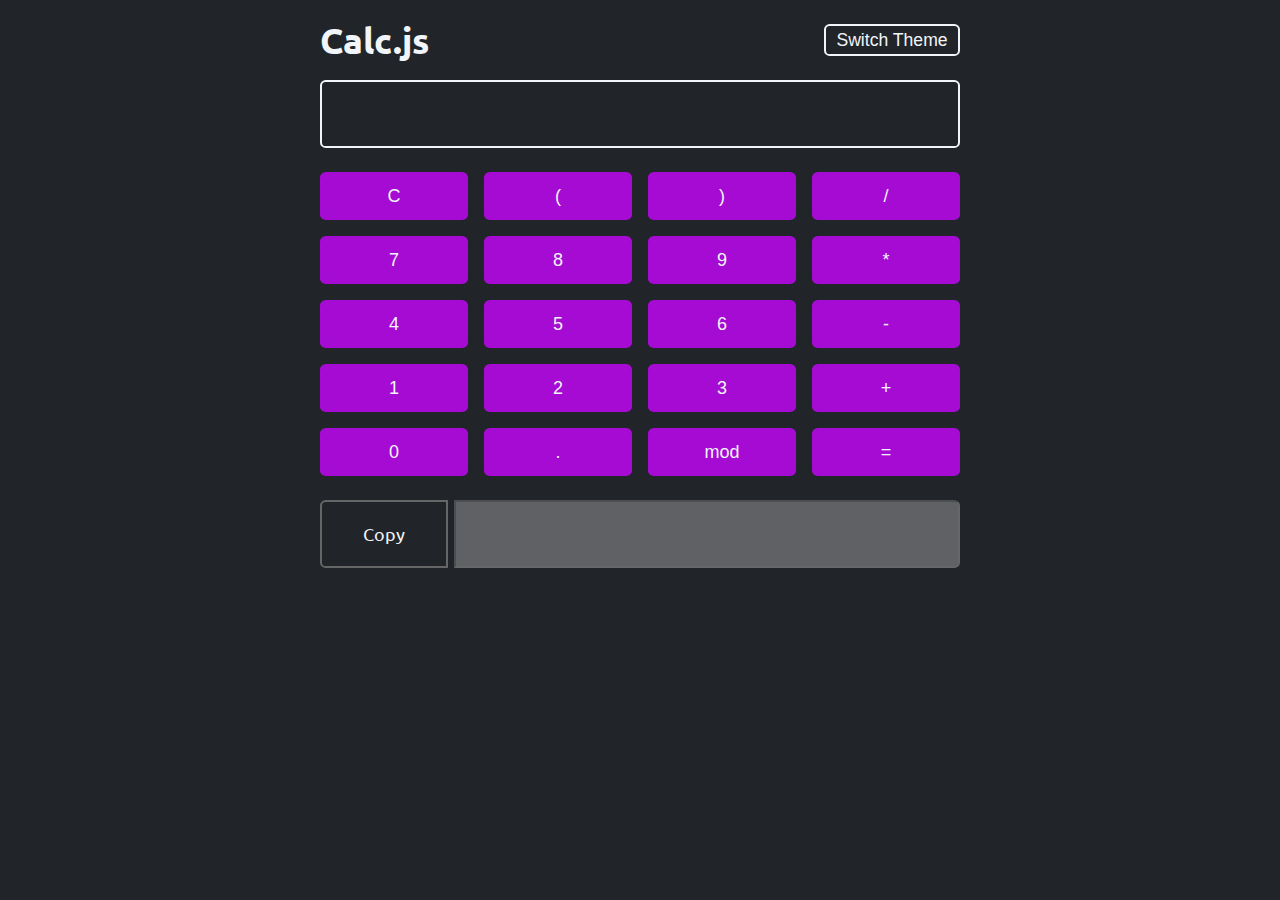
<file: DOM/Calculadora/Calculadora.html>
<!DOCTYPE html>
<html lang="pt-br">
  <head>
    <meta charset="UTF-8" />
    <meta http-equiv="X-UA-Compatible" content="IE=edge" />
    <meta name="viewport" content="width=device-width, initial-scale=1.0" />
    <link rel="preconnect" href="https://fonts.googleapis.com" />
    <link rel="preconnect" href="https://fonts.gstatic.com" crossorigin />
    <link
      href="https://fonts.googleapis.com/css2?family=Ubuntu:wght@400;700&display=swap"
      rel="stylesheet"
    />
    <title>Calc.js</title>
    <link rel="stylesheet" href="./calculadora.css" />
    <script src="./Calculadora.js" defer></script>
  </head>
  <body>
    <main data-theme="dark">
      <header>
        <h1>Calc.js</h1>
        <button id="Switcher">Switch Theme</button>
      </header>
      <input type="text" id="input" />
      <div id="keys">
        <button id="clear">C</button>
        <button class="charKey" data-value=" ( ">(</button>
        <button class="charKey" data-value=" ) ">)</button>
        <button class="charKey" data-value=" / ">/</button>
        <button class="charKey" data-value="7">7</button>
        <button class="charKey" data-value="8">8</button>
        <button class="charKey" data-value="9">9</button>
        <button class="charKey" data-value=" * ">*</button>
        <button class="charKey" data-value="4">4</button>
        <button class="charKey" data-value="5">5</button>
        <button class="charKey" data-value="6">6</button>
        <button class="charKey" data-value=" - ">-</button>
        <button class="charKey" data-value="1">1</button>
        <button class="charKey" data-value="2">2</button>
        <button class="charKey" data-value="3">3</button>
        <button class="charKey" data-value=" + ">+</button>
        <button class="charKey" data-value="0">0</button>
        <button class="charKey" data-value=".">.</button>
        <button class="charKey" data-value=" % ">mod</button>
        <button id="equal">=</button>
      </div>
      <section class="flex align-center justify-between">
        <button id="copy">Copy</button>
        <input type="text" id="resultInput" disabled />
      </section>
    </main>
  </body>
</html>
</file>
<file: DOM/Calculadora/calculadora.css>
* {
  box-sizing: border-box;
  padding: 0;
  margin: 0;
}

:root {
  --bg-color: #212529;
  --border-color: #666;
  --font-color: #f1f5f9;
  --primary-color: #a50bd3;
  --error-color: #ff0043;
}

body {
  background-color: var(--bg-color);
  color: var(--font-color);
  font-family: "Ubuntu", sans-serif;
  font-size: large;
  transition: 0.5s;
}

main {
  display: block;
  margin: 0 auto;
  max-width: 40rem;
  position: relative;
}

#Switcher {
  background-color: var(--bg-color);
  border: 0.125rem solid var(--font-color);
  color: var(--font-color);
  border-radius: 0.35rem;
  width: 8.5rem;
  height: 2rem;
  font-size: 1.1rem;
  cursor: pointer;
}

#Switcher:hover {
  background-color: var(--font-color);
  color: var(--bg-color);
}

header {
  display: flex;
  justify-content: space-between;
  align-items: center;
  height: 5rem;
}

#input {
  width: 100%;
  height: 4.25rem;
  font-family: "Ubuntu", sans-serif;
  font-size: 2rem;
  text-align: end;
  border-radius: 0.35rem;
  background-color: var(--bg-color);
  border: 0.125rem solid var(--font-color);
  color: var(--font-color);
  padding: 0.5rem;
}

#keys {
  width: 100%;
  display: grid;
  grid-template-columns: 1fr 1fr 1fr 1fr;
  gap: 1rem;
  margin: 1.5rem 0;
}

#keys button:hover {
  filter: brightness(0.8);
}

#keys button {
  color: var(--font-color);
  background-color: var(--primary-color);
  border-radius: 0.35rem;
  font-size: large;
  height: 3rem;
  cursor: pointer;
  border: 0;
}

#copy {
  background-color: transparent;
  border: solid var(--border-color);
  border-width: 2px;
  border-radius: 0.35rem 0 0 0.35rem;
  font-family: "Ubuntu", sans-serif;
  font-size: large;
  color: var(--font-color);
  cursor: pointer;
  height: 4.25rem;
  width: 20%;
}

#copy:hover {
  color: var(--primary-color);
  border-color: var(--primary-color);
  filter: brightness(0.8);
}

#resultInput {
  border-radius: 0 0.35rem 0.35rem 0;
  height: 4.25rem;
  width: 79%;
  font-family: "Ubuntu", sans-serif;
  font-size: 2rem;
  text-align: end;
  color: var(--font-color);
  padding: 0.5rem;
}

.flex {
  display: flex;
}

.align-center {
  align-items: center;
}

.justify-between {
  justify-content: space-between;
}

.error {
  background-color: var(--error-color);
}

.success {
  border-color: var(--primary-color) !important;
  color: var(--primary-color) !important;
}
</file>
